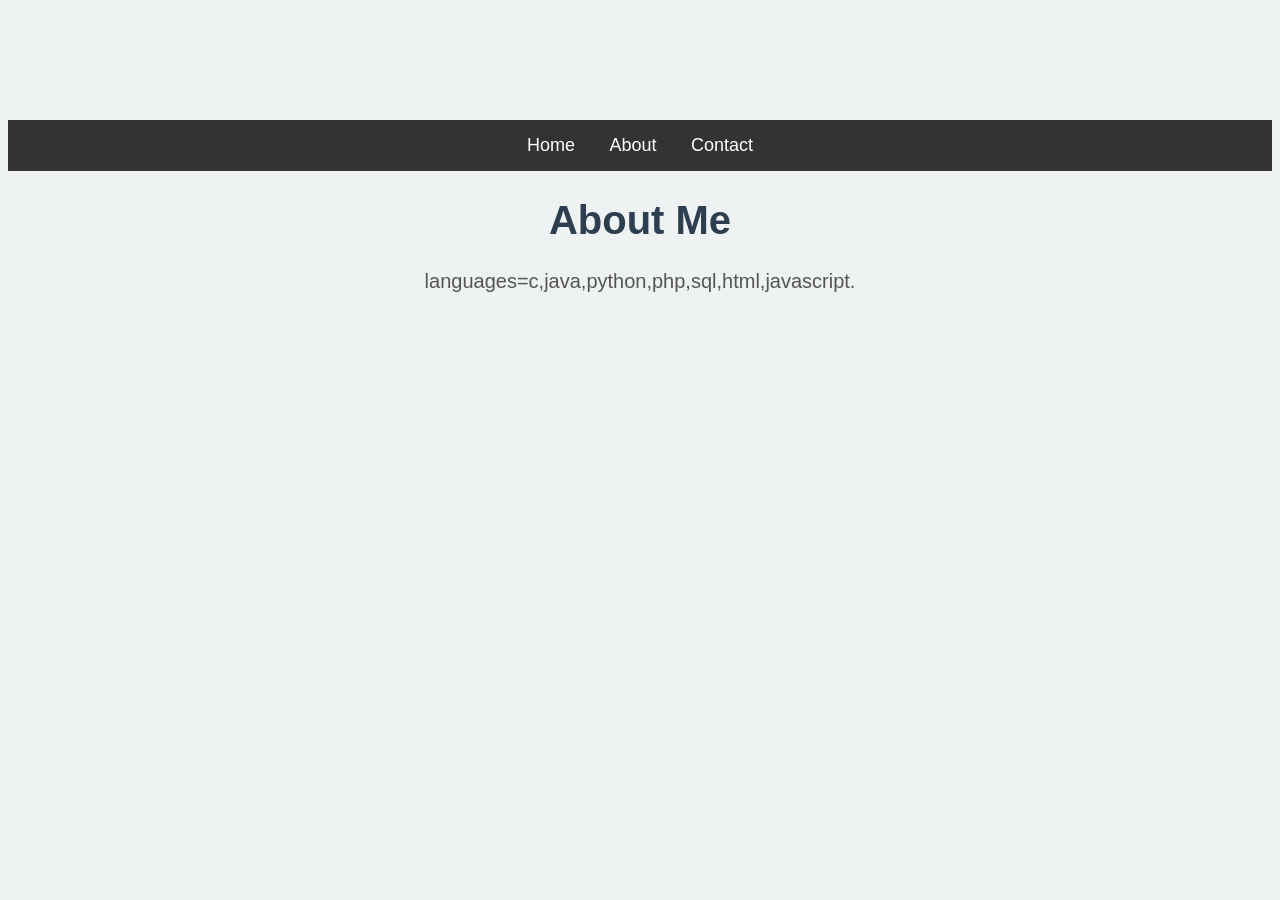
<file: about.html>
<!DOCTYPE html>
<html>
<head>
    <title>About Me</title>
    <link rel="stylesheet" href="style.css">
</head>
<body>

<div class="navbar">
    <a href="index.html">Home</a>
    <a href="about.html">About</a>
    <a href="contact.html">Contact</a>
</div>

<h1>About Me</h1>
<p>languages=c,java,python,php,sql,html,javascript.</p>

</body>
</html>
</file>
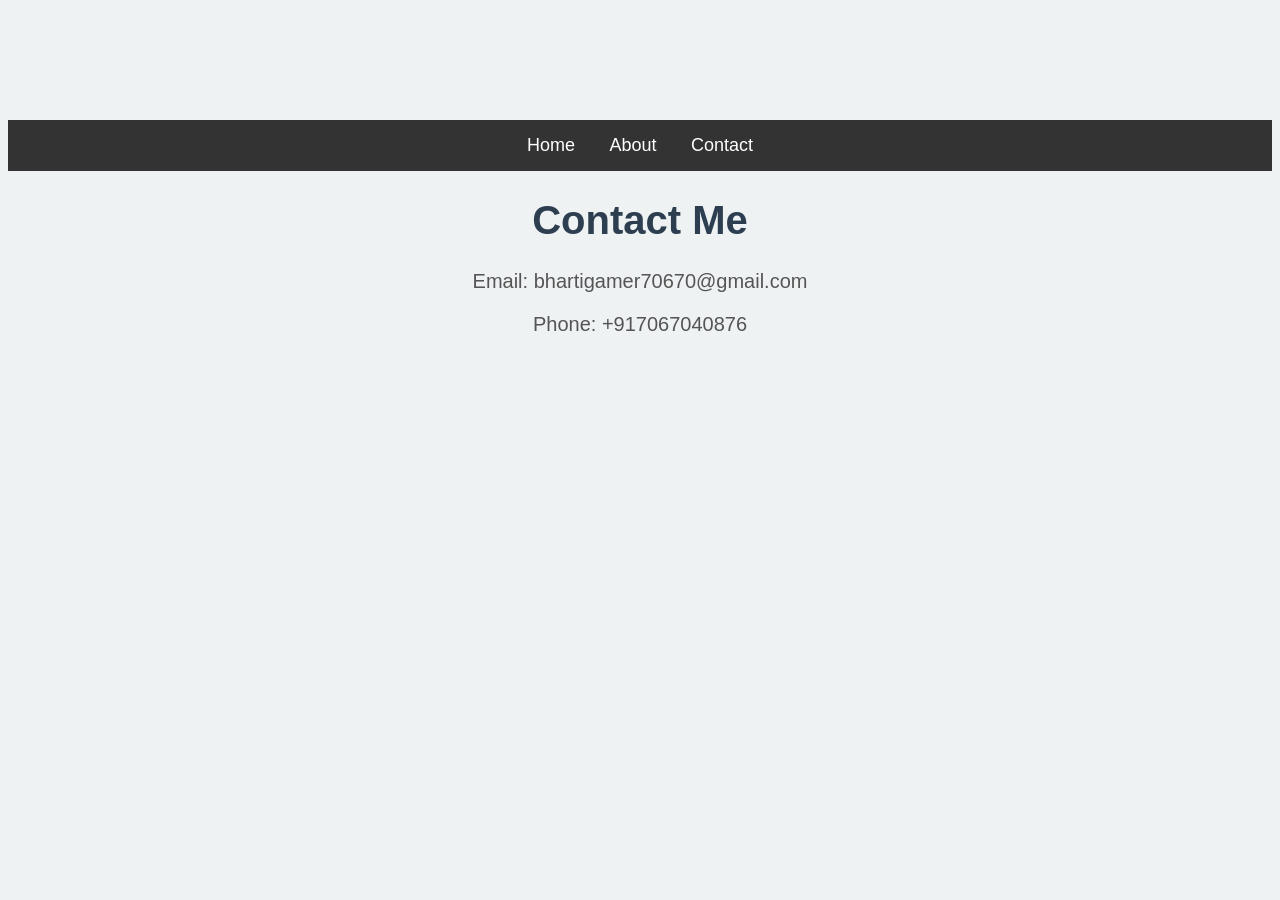
<file: contact.html>
<!DOCTYPE html>
<html>
<head>
    <title>Contact</title>
    <link rel="stylesheet" href="style.css">
</head>
<body>

<div class="navbar">
    <a href="index.html">Home</a>
    <a href="about.html">About</a>
    <a href="contact.html">Contact</a>
</div>

<h1>Contact Me</h1>
<p>Email: bhartigamer70670@gmail.com</p>
<p>Phone: +917067040876</p>

</body>
</html>
</file>
<file: style.css>
body {
    background-color: #eef2f3;
    font-family: Arial, sans-serif;
    text-align: center;
    margin-top: 120px;
}

h1 {
    color: #2c3e50;
    font-size: 40px;
}

p {
    font-size: 20px;
    color: #555;
}
button {
    padding: 12px 25px;
    font-size: 18px;
    background-color: #3498db;
    color: white;
    border: none;
    border-radius: 6px;
    cursor: pointer;
    margin-top: 20px;
}

button:hover {
    background-color: #2980b9;
}
.navbar {
    background-color: #333;
    padding: 15px;
}

.navbar a {
    color: white;
    margin: 15px;
    text-decoration: none;
    font-size: 18px;
}
.profile-img {
    width: 200px;
    border-radius: 50%;
    margin-top: 20px;
}
.section {
    background: white;
    padding: 20px;
    margin: 30px auto;
    width: 70%;
    border-radius: 8px;
}

@media (max-width: 768px) {

    body {
        margin-top: 60px;
    }

    h1 {
        font-size: 30px;
    }

        .navbar {
        text-align: center;
    }

    .navbar a {
        display: block;
        padding: 8px 0;
        margin: 0;
        border-bottom: 1px solid #444;
    }



    .section {
        width: 90%;
    }

    .profile-img {
        width: 150px;
    }
}
/* ===== VIDEO GALLERY STYLES ===== */

.video-gallery {
    display: grid;
    grid-template-columns: repeat(auto-fit, minmax(280px, 1fr));
    gap: 20px;
    margin-top: 20px;
}

.video-card {
    background: white;
    padding: 15px;
    border-radius: 10px;
    box-shadow: 0 4px 10px rgba(0,0,0,0.1);
    text-align: center;
}

.video-card video {
    width: 100%;
    border-radius: 8px;
}

.video-card button {
    margin-top: 12px;
    width: 100%;
}
</file>
